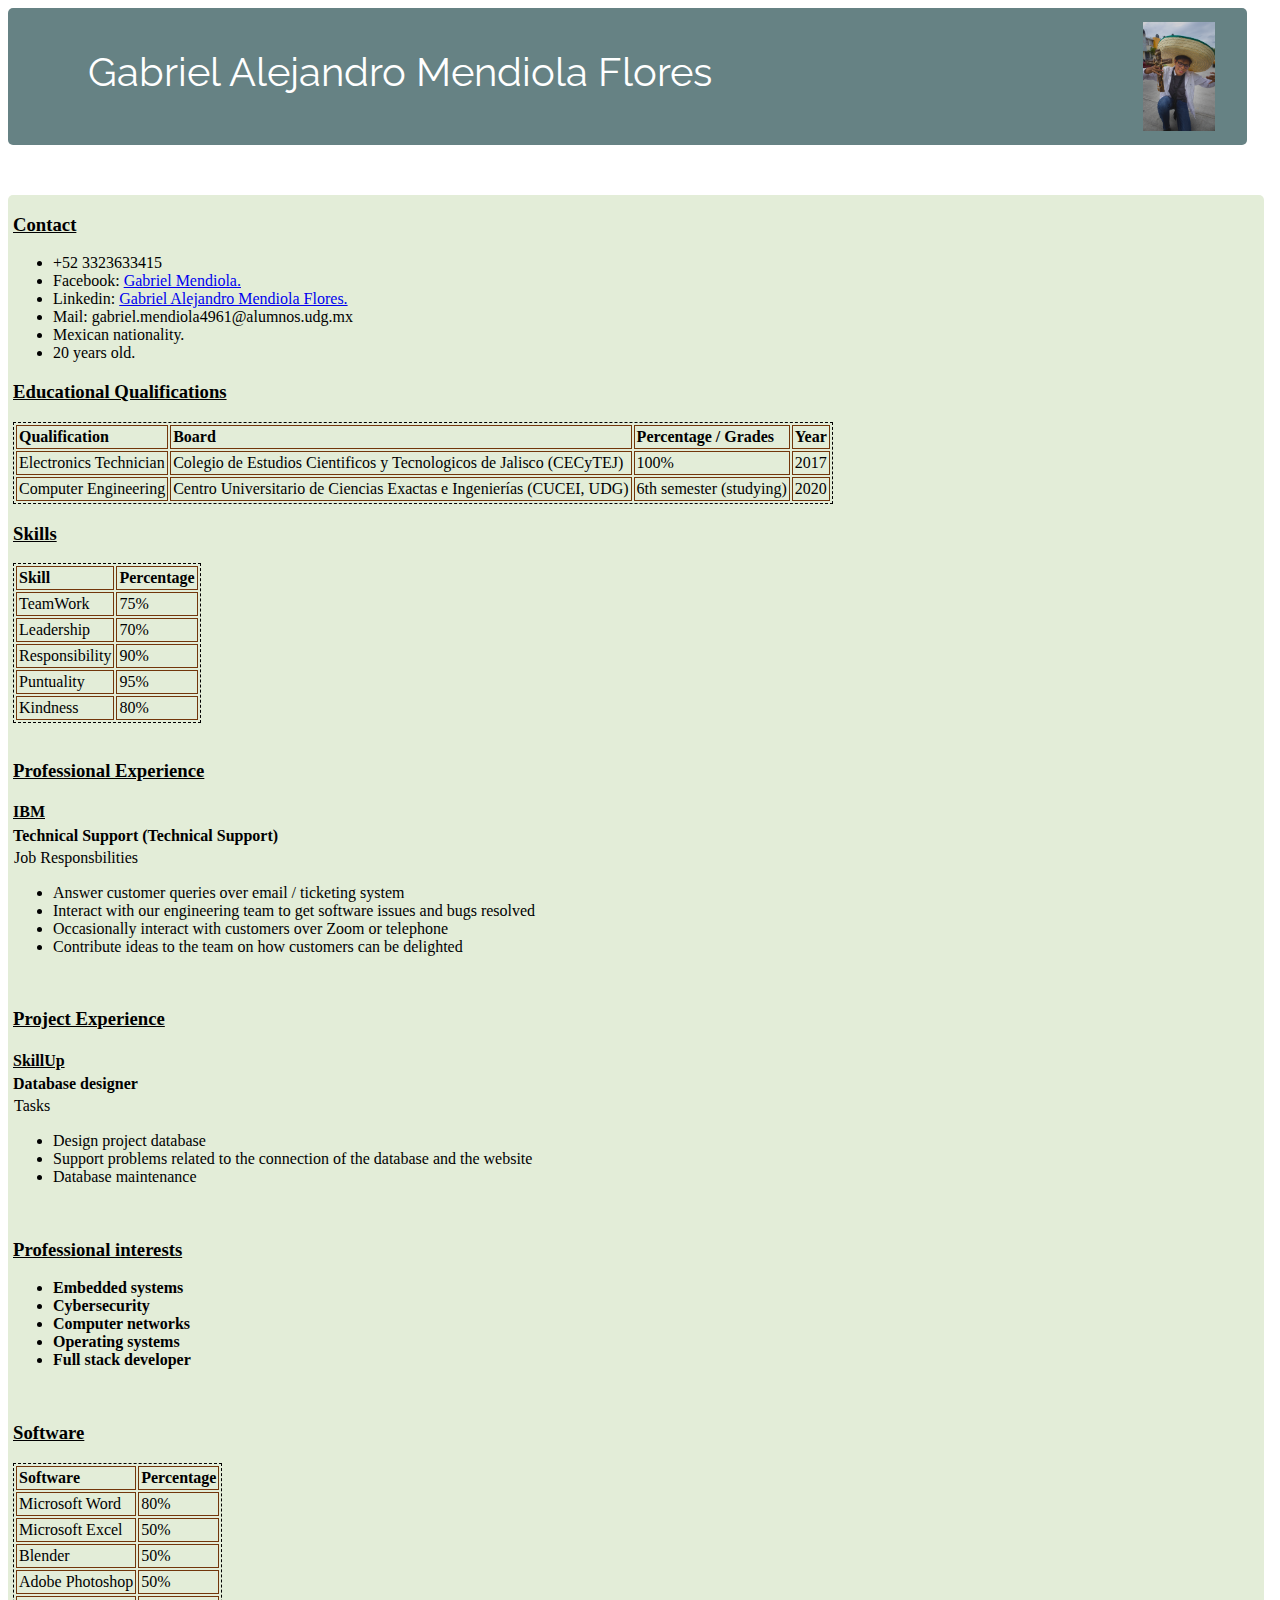
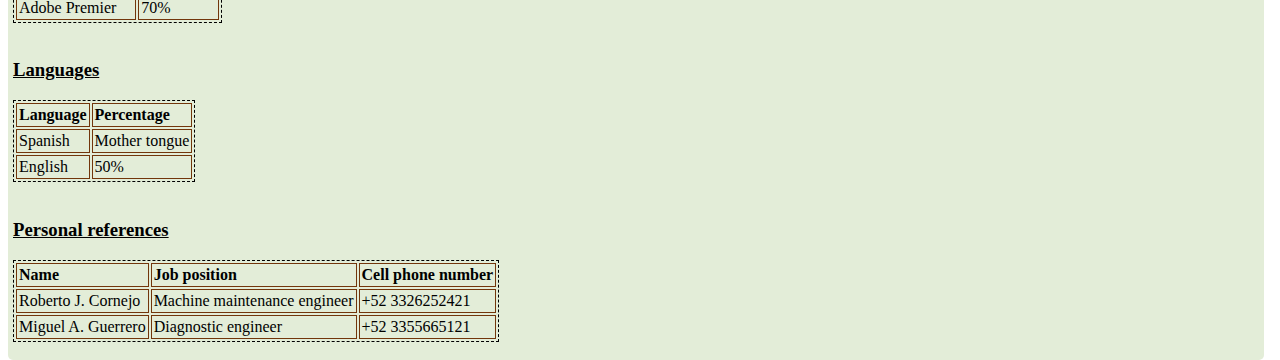
<file: index.html>
<!DOCTYPE html>
<html>
<head>
    <link  rel="stylesheet" href="styles.css"/>
    <link href="https://fonts.googleapis.com/css2?family=Raleway:wght@100;400&display=swap" rel="stylesheet">
    <title>Curriculum Vitae</title>
</head>
<body>
<div id="header">
    <p id="name">Gabriel Alejandro Mendiola Flores</p>
    <img class="Photo" src="./src/Yo.jpg" alt="Yo">
    
</div>
     <div class="left">
     </div>
     <div class="right">
            <h3>Contact</h3>
            <p>
            <ul>
                <li>+52 3323633415</li>
                <li>Facebook: <a href="https://www.facebook.com/gabriel.dvgm/" target="_blank">Gabriel Mendiola.</a></li>
                <li>Linkedin: <a href="https://www.linkedin.com/in/gabriel-alejandro-mendiola-flores-150263289" target="_blank">Gabriel Alejandro Mendiola Flores.</a></li>
                <li>Mail: gabriel.mendiola4961@alumnos.udg.mx</li>
                <li>Mexican nationality.</li>
                <li>20 years old.</li></ul>
            </p>
            
            <h3>Educational Qualifications</h3>
            <table>
                <tr id="heading">
                    <td>Qualification</td>
                    <td>Board</td>
                    <td>Percentage / Grades</td>
                    <td>Year</td>
                </tr>
                <tr>
                    <td>Electronics Technician</td>
                    <td>Colegio de Estudios Cientificos y Tecnologicos de Jalisco (CECyTEJ)</td>
                    <td>100%</td>
                    <td>2017</td>
                </tr>
                <tr>
                    <td>Computer Engineering</td>
                    <td>Centro Universitario de Ciencias Exactas e Ingenierías (CUCEI, UDG) </td>
                    <td>6th semester (studying)</td>
                    <td>2020</td>
                </tr>
                
            </table>

            <h3>Skills</h3>
            <table>
                <tr id="heading">
                    <td>Skill</td>
                    <td>Percentage</td>
                </tr>
                <tr>
                    <td>TeamWork</td>
                    <td>75%</td>
                </tr>
                <tr>
                    <td>Leadership</td>
                    <td>70%</td>
                </tr>
                <tr>
                    <td>Responsibility</td>
                    <td>90%</td>
                </tr>
                <tr>
                    <td>Puntuality</td>
                    <td>95%</td>
                </tr>
                <tr>
                    <td>Kindness</td>
                    <td>80%</td>
                </tr>
            </table>
            <br>

            <h3>Professional Experience</h3>
            <h4 id="company-name">IBM</h4>
            <p id="job-title"><strong>Technical Support (Technical Support)</strong></p>
            <p id="job-responsibilities">Job Responsbilities</p>
            <p>
            <ul>
                <li>Answer customer queries over email / ticketing system</li>
                <li>Interact with our engineering team to get software issues and bugs resolved</li>
                <li>Occasionally interact with customers over Zoom or telephone</li>
                <li>Contribute ideas to the team on how customers can be delighted</li></ul>
            </p>

            <br>

            <h3>Project Experience</h3>
            <h4 id="project-name">SkillUp</h4>
            <p id="job-title"><strong>Database designer</strong></p>
            <p id="job-responsibilities">Tasks</p>
            <p>
            <ul>
                <li>Design project database</li>
                <li>Support problems related to the connection of the database and the website</li>
                <li>Database maintenance</li>
                </ul>
            </p>
            <br>

            <h3>Professional interests</h3>
            <p>
            <ul>
                <li>
                <span id="interests">Embedded systems</li>
                <li>
                <span id="interests">Cybersecurity</li>
                <li>
                <span id="interests">Computer networks</li>
                <li>
                <span id="interests">Operating systems</li>
                <li>
                <span id="interests">Full stack developer </li>
            </ul>
            </p>
            <br>

            <h3>Software</h3>
            <table>
                <tr id="heading">
                    <td>Software</td>
                    <td>Percentage</td>
                </tr>
                <tr>
                    <td>Microsoft Word</td>
                    <td>80%</td>
                </tr>
                <tr>
                    <td>Microsoft Excel</td>
                    <td>50%</td>
                </tr>
                <tr>
                    <td>Blender</td>
                    <td>50%</td>
                </tr>
                <tr>
                    <td>Adobe Photoshop</td>
                    <td>50%</td>
                </tr>
                <tr>
                    <td>Adobe Premier</td>
                    <td>70%</td>
                </tr>
            </table>
            <br>


            <h3>Languages</h3>
            <table>
                <tr id="heading">
                    <td>Language</td>
                    <td>Percentage</td>
                </tr>
                <tr>
                    <td>Spanish</td>
                    <td>Mother tongue</td>
                </tr>
                <tr>
                    <td>English</td>
                    <td>50%</td>
                </tr>
            </table>
            <br>

            <h3>Personal references</h3>
            <table>
                <tr id="heading">
                    <td>Name</td>
                    <td>Job position</td>
                    <td>Cell phone number</td>
                </tr>
                <tr>
                    <td>Roberto J. Cornejo</td>
                    <td>Machine maintenance engineer</td>
                    <td>+52 3326252421</td>
                </tr>
                <tr>
                    <td>Miguel A. Guerrero</td>
                    <td>Diagnostic engineer</td>
                    <td>+52 3355665121</td>
                </tr>
            </table>
            <br>

    </body>
</html>
</file>
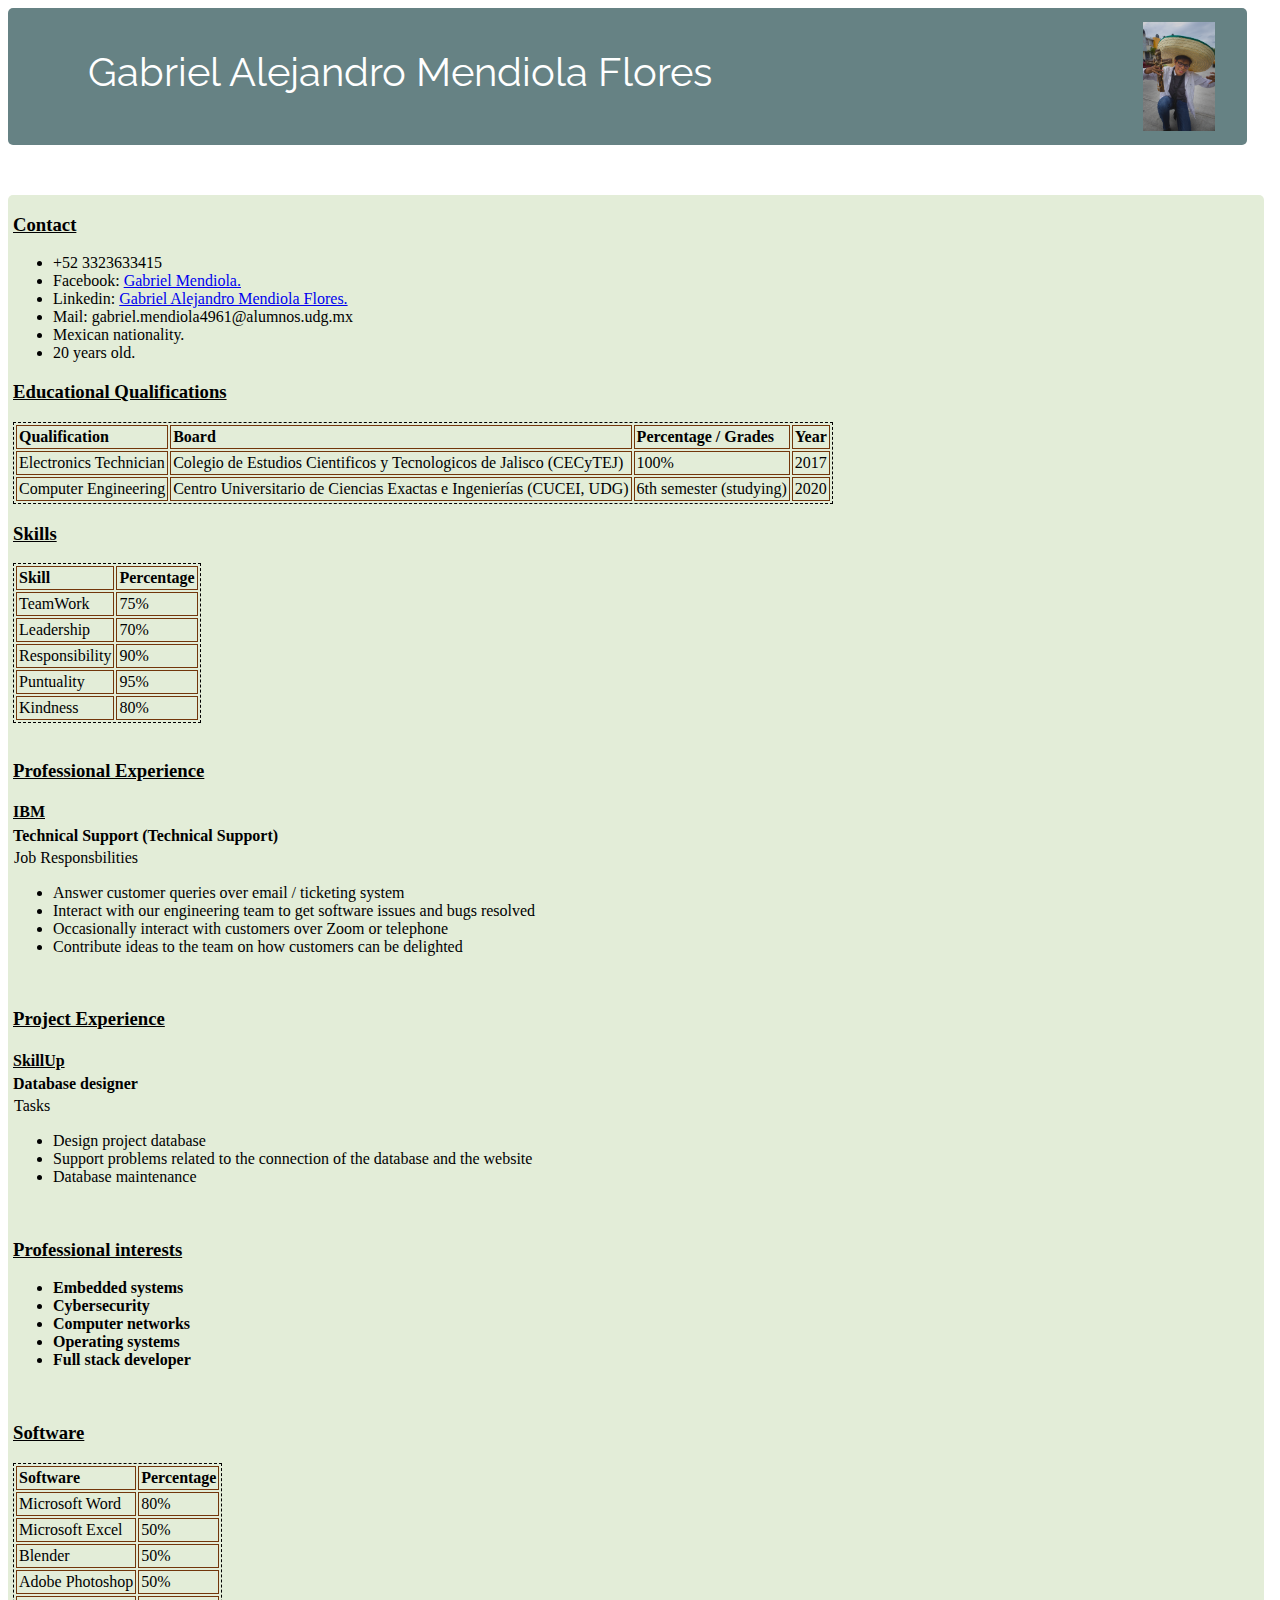
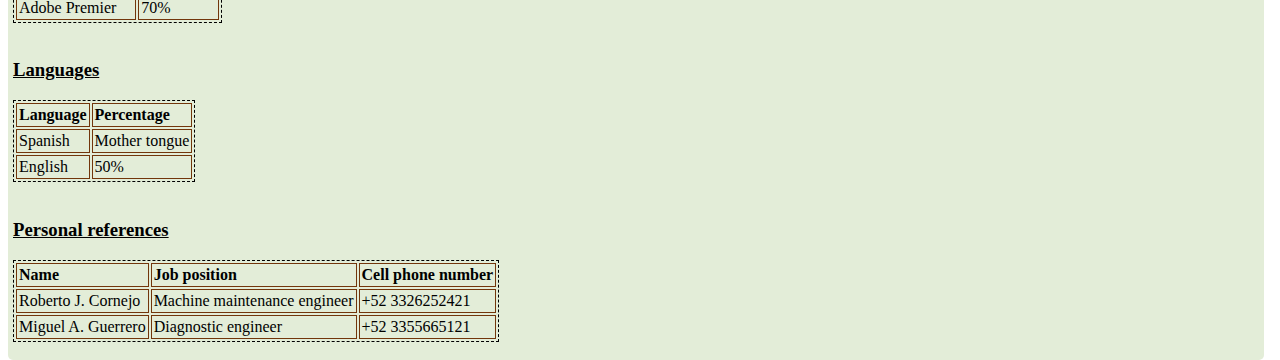
<file: cv.html>
<!DOCTYPE html>
<html>
<head>
    <link  rel="stylesheet" href="styles.css"/>
    <link href="https://fonts.googleapis.com/css2?family=Raleway:wght@100;400&display=swap" rel="stylesheet">
    <title>Curriculum Vitae</title>
</head>
<body>
<div id="header">
    <p id="name">Gabriel Alejandro Mendiola Flores</p>
    <img class="Photo" src="./src/Yo.jpg" alt="Yo">
    
</div>
     <div class="left">
     </div>
     <div class="right">
            <h3>Contact</h3>
            <p>
            <ul>
                <li>+52 3323633415</li>
                <li>Facebook: <a href="https://www.facebook.com/gabriel.dvgm/" target="_blank">Gabriel Mendiola.</a></li>
                <li>Linkedin: <a href="https://www.linkedin.com/in/gabriel-alejandro-mendiola-flores-150263289" target="_blank">Gabriel Alejandro Mendiola Flores.</a></li>
                <li>Mail: gabriel.mendiola4961@alumnos.udg.mx</li>
                <li>Mexican nationality.</li>
                <li>20 years old.</li></ul>
            </p>
            
            <h3>Educational Qualifications</h3>
            <table>
                <tr id="heading">
                    <td>Qualification</td>
                    <td>Board</td>
                    <td>Percentage / Grades</td>
                    <td>Year</td>
                </tr>
                <tr>
                    <td>Electronics Technician</td>
                    <td>Colegio de Estudios Cientificos y Tecnologicos de Jalisco (CECyTEJ)</td>
                    <td>100%</td>
                    <td>2017</td>
                </tr>
                <tr>
                    <td>Computer Engineering</td>
                    <td>Centro Universitario de Ciencias Exactas e Ingenierías (CUCEI, UDG) </td>
                    <td>6th semester (studying)</td>
                    <td>2020</td>
                </tr>
                
            </table>

            <h3>Skills</h3>
            <table>
                <tr id="heading">
                    <td>Skill</td>
                    <td>Percentage</td>
                </tr>
                <tr>
                    <td>TeamWork</td>
                    <td>75%</td>
                </tr>
                <tr>
                    <td>Leadership</td>
                    <td>70%</td>
                </tr>
                <tr>
                    <td>Responsibility</td>
                    <td>90%</td>
                </tr>
                <tr>
                    <td>Puntuality</td>
                    <td>95%</td>
                </tr>
                <tr>
                    <td>Kindness</td>
                    <td>80%</td>
                </tr>
            </table>
            <br>

            <h3>Professional Experience</h3>
            <h4 id="company-name">IBM</h4>
            <p id="job-title"><strong>Technical Support (Technical Support)</strong></p>
            <p id="job-responsibilities">Job Responsbilities</p>
            <p>
            <ul>
                <li>Answer customer queries over email / ticketing system</li>
                <li>Interact with our engineering team to get software issues and bugs resolved</li>
                <li>Occasionally interact with customers over Zoom or telephone</li>
                <li>Contribute ideas to the team on how customers can be delighted</li></ul>
            </p>

            <br>

            <h3>Project Experience</h3>
            <h4 id="project-name">SkillUp</h4>
            <p id="job-title"><strong>Database designer</strong></p>
            <p id="job-responsibilities">Tasks</p>
            <p>
            <ul>
                <li>Design project database</li>
                <li>Support problems related to the connection of the database and the website</li>
                <li>Database maintenance</li>
                </ul>
            </p>
            <br>

            <h3>Professional interests</h3>
            <p>
            <ul>
                <li>
                <span id="interests">Embedded systems</li>
                <li>
                <span id="interests">Cybersecurity</li>
                <li>
                <span id="interests">Computer networks</li>
                <li>
                <span id="interests">Operating systems</li>
                <li>
                <span id="interests">Full stack developer </li>
            </ul>
            </p>
            <br>

            <h3>Software</h3>
            <table>
                <tr id="heading">
                    <td>Software</td>
                    <td>Percentage</td>
                </tr>
                <tr>
                    <td>Microsoft Word</td>
                    <td>80%</td>
                </tr>
                <tr>
                    <td>Microsoft Excel</td>
                    <td>50%</td>
                </tr>
                <tr>
                    <td>Blender</td>
                    <td>50%</td>
                </tr>
                <tr>
                    <td>Adobe Photoshop</td>
                    <td>50%</td>
                </tr>
                <tr>
                    <td>Adobe Premier</td>
                    <td>70%</td>
                </tr>
            </table>
            <br>


            <h3>Languages</h3>
            <table>
                <tr id="heading">
                    <td>Language</td>
                    <td>Percentage</td>
                </tr>
                <tr>
                    <td>Spanish</td>
                    <td>Mother tongue</td>
                </tr>
                <tr>
                    <td>English</td>
                    <td>50%</td>
                </tr>
            </table>
            <br>

            <h3>Personal references</h3>
            <table>
                <tr id="heading">
                    <td>Name</td>
                    <td>Job position</td>
                    <td>Cell phone number</td>
                </tr>
                <tr>
                    <td>Roberto J. Cornejo</td>
                    <td>Machine maintenance engineer</td>
                    <td>+52 3326252421</td>
                </tr>
                <tr>
                    <td>Miguel A. Guerrero</td>
                    <td>Diagnostic engineer</td>
                    <td>+52 3355665121</td>
                </tr>
            </table>
            <br>

    </body>
</html>
</file>
<file: styles.css>
div
{
    border-radius: 5px;
    }
#header
{
    display: flex;
    justify-content: space-between;
    align-items: center;
    width: 98%;
    background-color: #668284;

    }
.Photo{
    width: 4.5em;
    padding-left: auto;
    padding-right: 2em;
    padding-top: 10px;
    padding-bottom: 10px;
}

#name {
    
    display: flex;
    flex-direction: column;
    justify-content: center;
    align-items: flex-start;
    margin-left: 2em;
    padding-bottom: 10px;
    font-size: 40px;
    font-family: 'Raleway', sans-serif;
    color: #ffffff;
  }
  
  @media (max-width: 600px) {
    #header {
      padding: 0.5em;
    }
  }

#contact
{
    margin-left:45%;
    padding-bottom: 10px;
	font-size: 16px;
	font-family: Verdana, sans-serif;
	color: #ffffff;
    }

a:hover {
    font-weight: bold;
}

.right
{
    float: left;
    margin-top: 50px;
    padding-left:5px;
    height: auto;
    width: 99%;
    background-color: #E3EDD8;
    }
    
h3
{
    text-decoration: underline;
    }

#job-responsibilities
{
    padding: 1px;
    }
.job-title
{
    font-weight: bold;
    }
table
{
    border: 1px dashed black;
    }
td
{
    padding: 2px;
    border: 1px solid #72360b;
    }

#interests
{
    font-weight:bold;
    }

#company-name, #project-name
{
    height:2px;
    text-decoration:underline;
    }
#job-title
{
    height: 5px;
    }
#heading
{
    font-weight:bold;
    }
</file>
